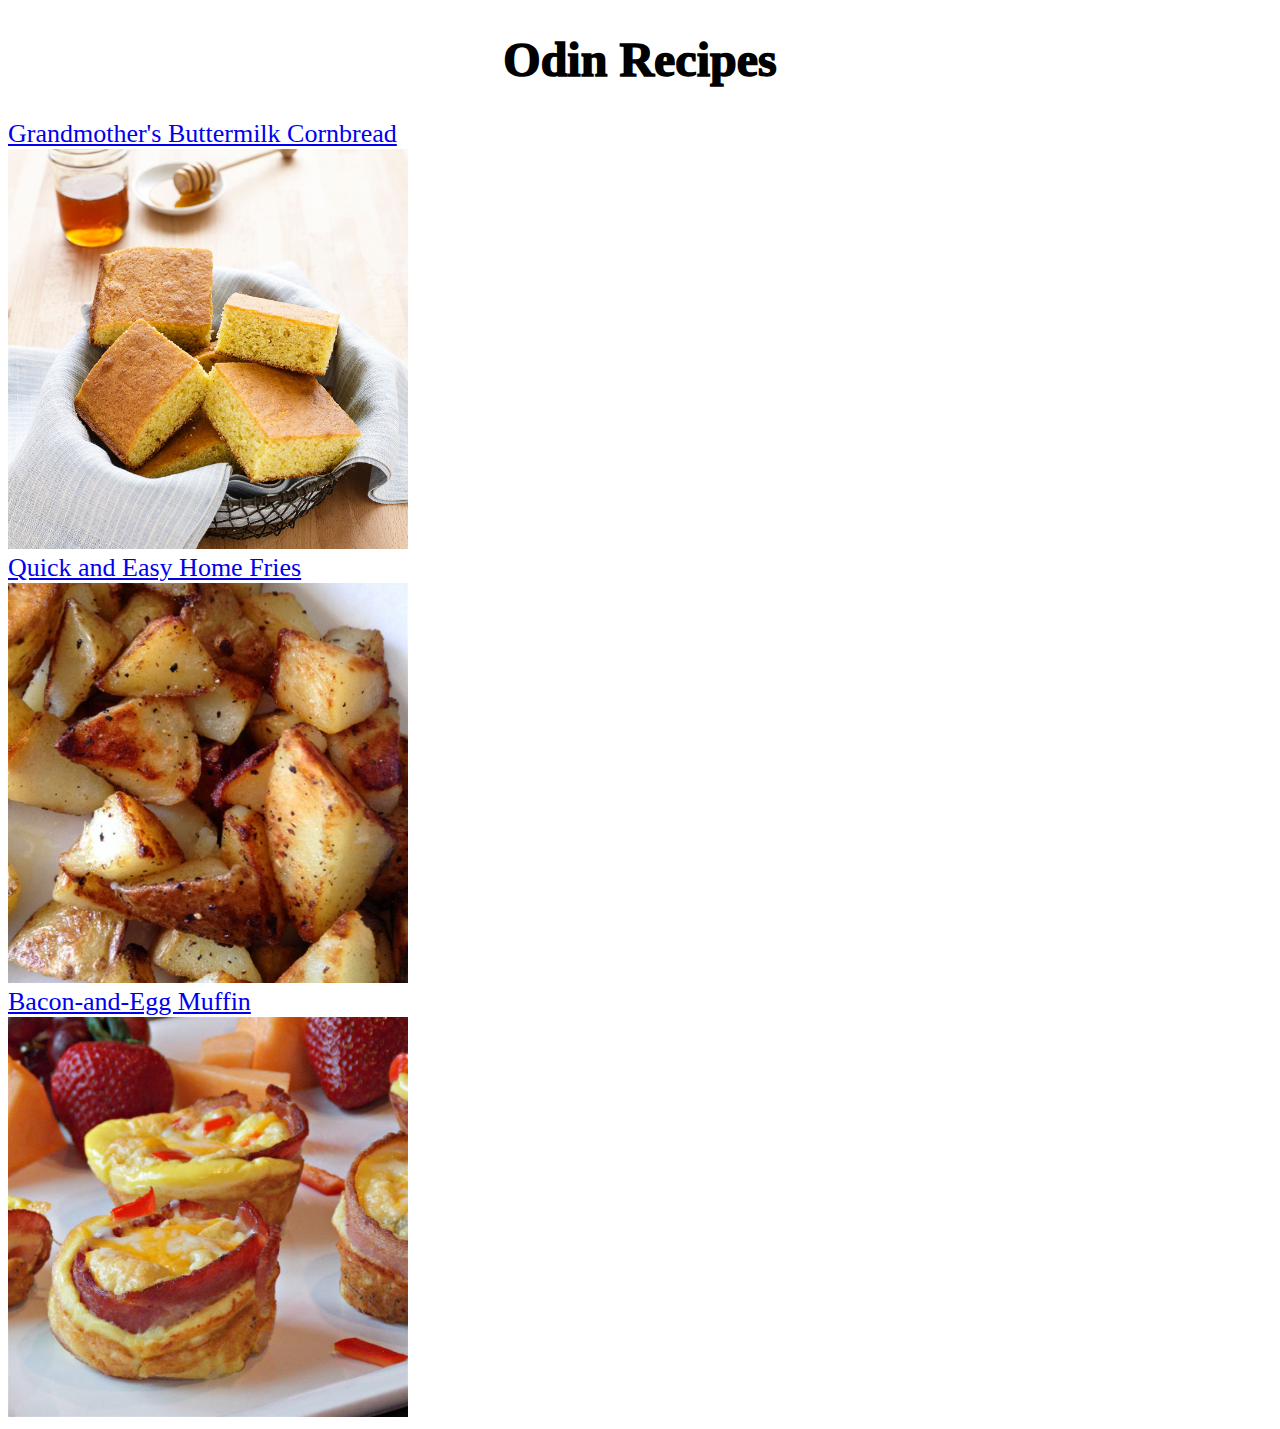
<file: index.html>
<!DOCTYPE html>

<html lang="en">

<head>
    
    <meta charset="UTF-8">
    
    <title>Odin Recipes</title>

    <Link rel="stylesheet" href="style.css">

</head>

<body>

<h1>Odin Recipes</h1>

<li><a href="recipes/cornbread.html">Grandmother's Buttermilk Cornbread</a></li>

<img class="cornbread" src="recipes/images/cornbread.jpeg" alt="Delicious Cornbread">

<li><a href="recipes/homefries.html">Quick and Easy Home Fries</a></li>

<img class="homefries" src="recipes/images/homefries.jpeg" alt="Delicious Home Fries">

<li><a href="recipes/baconandegg.html">Bacon-and-Egg Muffin</a></li>

<img class="baconandegg" src="recipes/images/baconandegg.jpeg" alt="Delicious Bacoon and Egg Muffin">

</body>

</html>
</file>
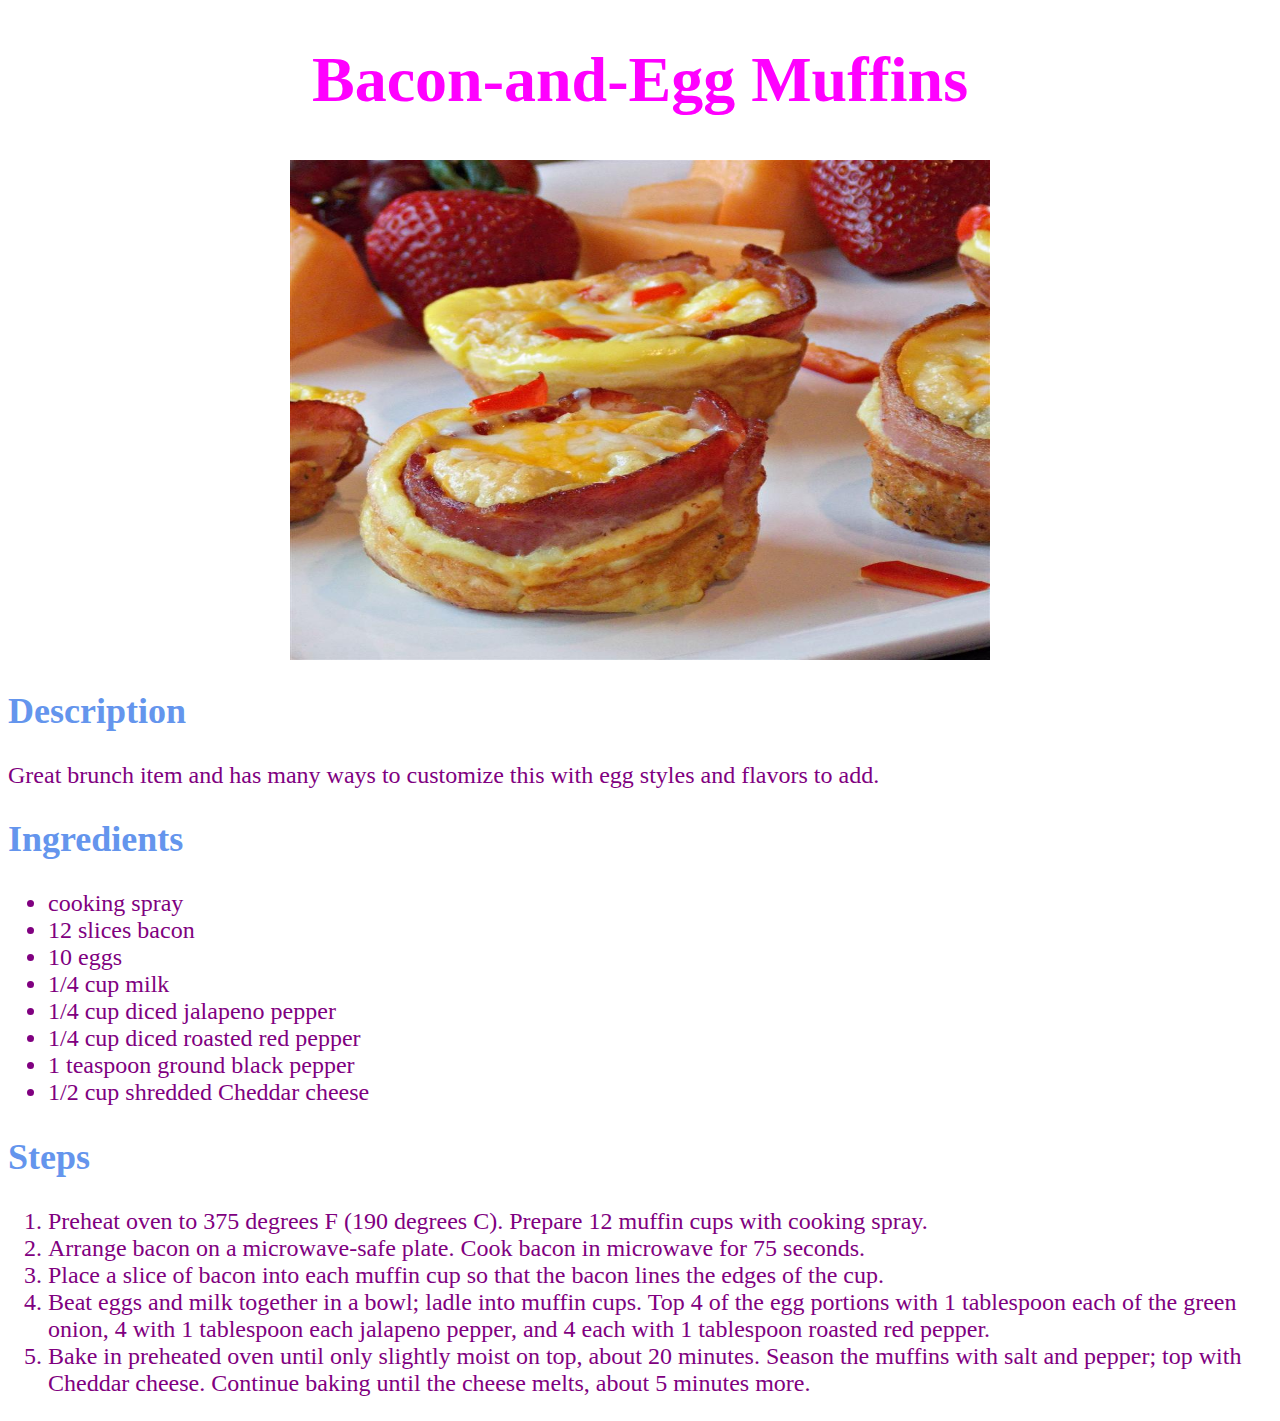
<file: recipes/baconandegg.html>
<!DOCTYPE html>

<html lang="en">

<head>
    
    <meta charset="UTF-8">

    <title>Bacon-and-Egg Muffins</title>

    <Link rel="stylesheet" href="style.css">

</head>

<body>
    
    <h1>Bacon-and-Egg Muffins</h1>
    
    <img src="images/baconandegg.jpeg" alt="Delicious Bacoon and Egg Muffin" class="center">
    
    <h2>Description</h2>
    
    <p>Great brunch item and has many ways to customize this with 
        egg styles and flavors to add.</p>
    
    <h2>Ingredients</h2>
    
    <ul>
        
        <li>cooking spray</li>
        
        <li>12 slices bacon</li>
        
        <li>10 eggs</li>
        
        <li>1/4 cup milk</li>
        
        <li>1/4 cup diced jalapeno pepper</li>
        
        <li>1/4 cup diced roasted red pepper</li>
        
        <li>1 teaspoon ground black pepper</li>
        
        <li>1/2 cup shredded Cheddar cheese</li>
    
    </ul>

    <h2>Steps</h2>

    <ol>
        
        <li>Preheat oven to 375 degrees F (190 degrees C). Prepare 
            12 muffin cups with cooking spray.</li>
        
        <li>Arrange bacon on a microwave-safe plate. Cook bacon in 
            microwave for 75 seconds.</li>
        
        <li>Place a slice of bacon into each muffin cup so that the 
            bacon lines the edges of the cup.</li>
        
        <li>Beat eggs and milk together in a bowl; ladle into muffin 
            cups. Top 4 of the egg portions with 1 tablespoon each of 
            the green onion, 4 with 1 tablespoon each jalapeno pepper, 
            and 4 each with 1 tablespoon roasted red pepper.</li>

        <li>Bake in preheated oven until only slightly moist on top, 
            about 20 minutes. Season the muffins with salt and pepper; 
            top with Cheddar cheese. Continue baking until the cheese melts, 
            about 5 minutes more.</li>
    
    </ol>

</body>

</html>
</file>
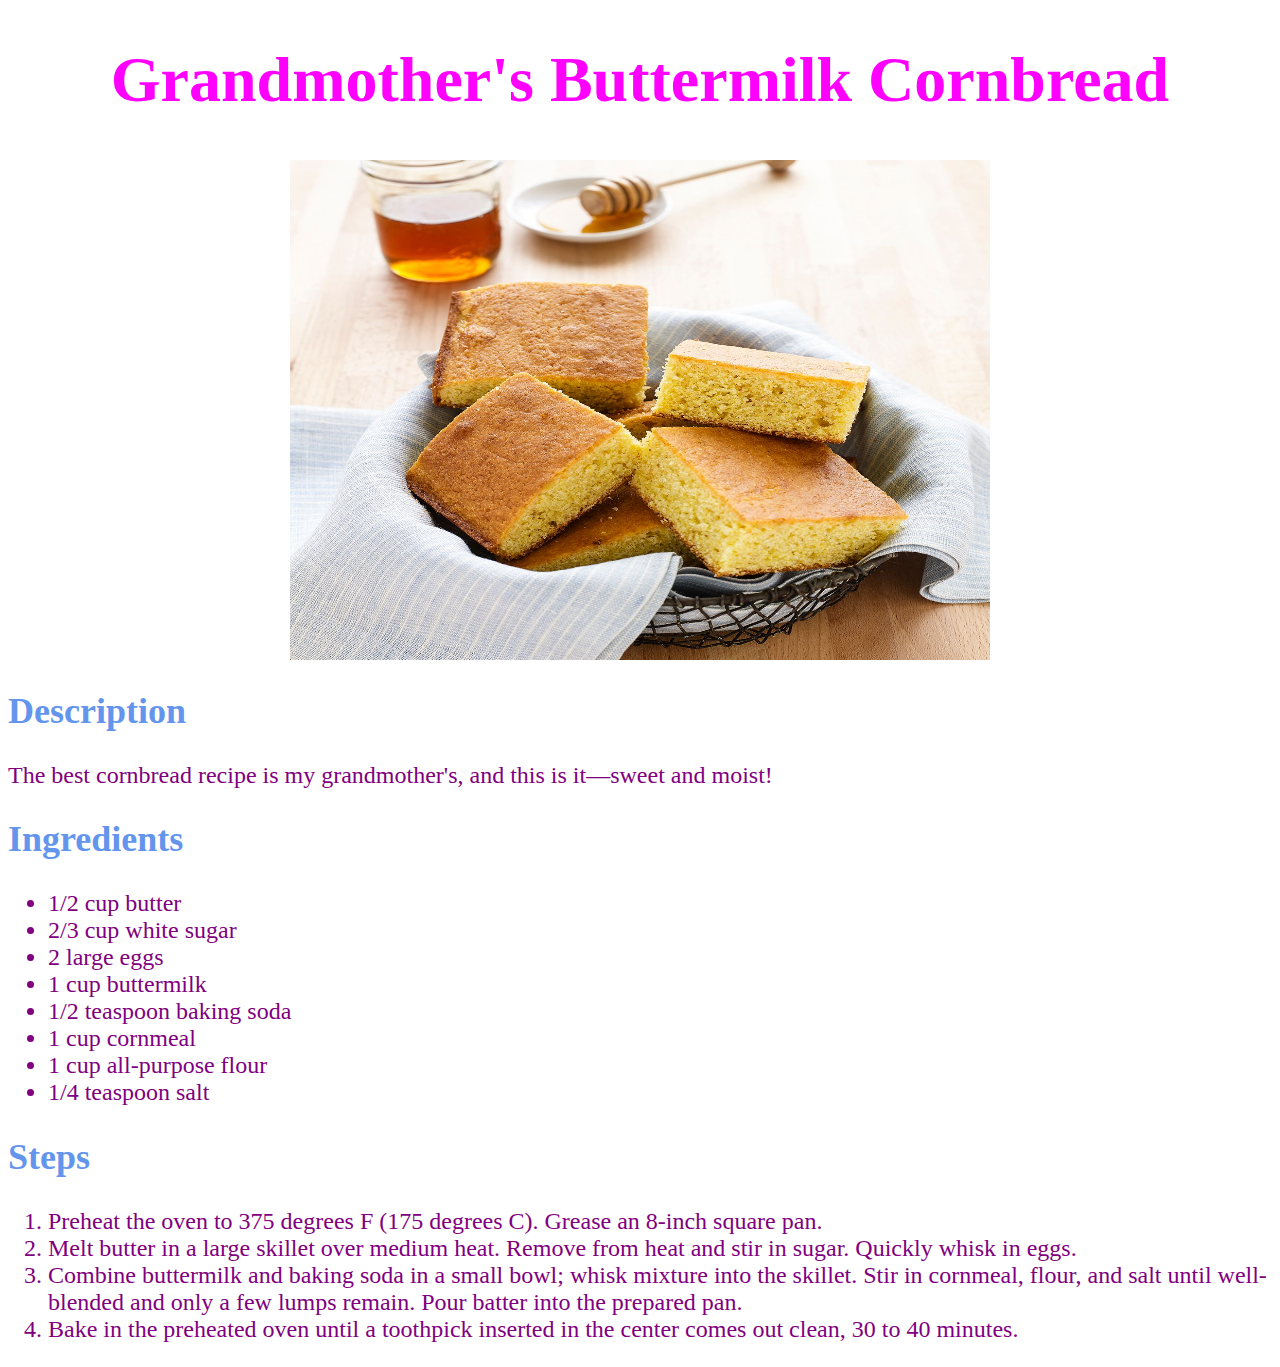
<file: recipes/cornbread.html>
<!DOCTYPE html>

<html lang="en">

<head>
    
    <meta charset="UTF-8">

    <title>Grandmother's Buttemilk Cornbread</title>

    <Link rel="stylesheet" href="style.css">

</head>

<body>
    
    <h1>Grandmother's Buttermilk Cornbread</h1>
    
    <img src="images/cornbread.jpeg" alt="Delicious Cornbread" class="center">
    
    <h2>Description</h2>
    
    <p>The best cornbread recipe is my grandmother's, and this is 
        it—sweet and moist!</p>
    
    <h2>Ingredients</h2>
    
    <ul>
        
        <li>1/2 cup butter</li>
        
        <li>2/3 cup white sugar</li>
        
        <li>2 large eggs</li>
        
        <li>1 cup buttermilk</li>
        
        <li>1/2 teaspoon baking soda</li>
        
        <li>1 cup cornmeal</li>
        
        <li>1 cup all-purpose flour</li>
        
        <li>1/4 teaspoon salt</li>
    
    </ul>

    <h2>Steps</h2>

    <ol>
        
        <li>Preheat the oven to 375 degrees F (175 degrees C). 
            Grease an 8-inch square pan.</li>
        
        <li>Melt butter in a large skillet over medium heat. 
            Remove from heat and stir in sugar. Quickly whisk in eggs.</li>
        
        <li>Combine buttermilk and baking soda in a small bowl; whisk 
            mixture into the skillet. Stir in cornmeal, flour, and 
            salt until well-blended and only a few lumps remain. Pour 
            batter into the prepared pan.</li>
        
        <li>Bake in the preheated oven until a toothpick inserted in the 
            center comes out clean, 30 to 40 minutes.</li>
    
        </ol>

</body>

</html>
</file>
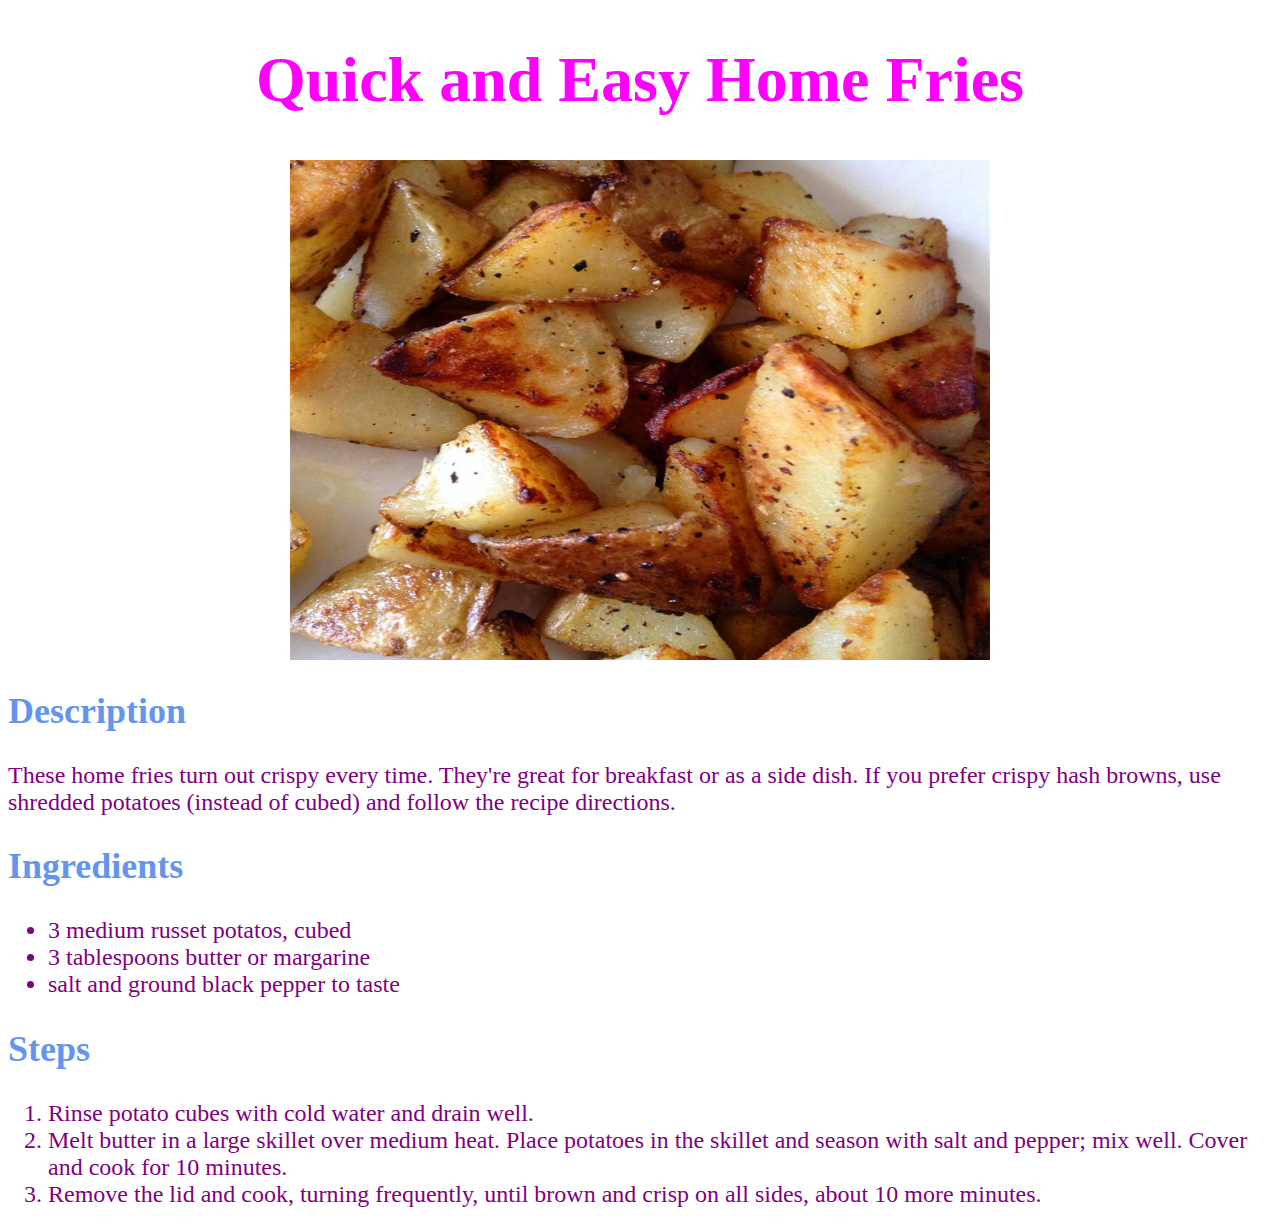
<file: recipes/homefries.html>
<!DOCTYPE html>

<html lang="en">

<head>
    
    <meta charset="UTF-8">

    <title>Quick and Easy Home Fries</title>

    <Link rel="stylesheet" href="style.css">

</head>

<body>
    
    <h1>Quick and Easy Home Fries</h1>
    
    <img src="images/homefries.jpeg" alt="Delicious Home Fries" class="center">
    
    <h2>Description</h2>
    
    <p>These home fries turn out crispy every time. They're great 
       for breakfast or as a side dish. If you prefer crispy hash 
       browns, use shredded potatoes (instead of cubed) and follow 
       the recipe directions.</p>
    
    <h2>Ingredients</h2>
    
    <ul>
        
        <li>3 medium russet potatos, cubed</li>
        
        <li>3 tablespoons butter or margarine</li>
        
        <li>salt and ground black pepper to taste</li>
    
    </ul>

    <h2>Steps</h2>

    <ol>
        
        <li>Rinse potato cubes with cold water and drain well.</li>
        
        <li>Melt butter in a large skillet over medium heat. 
            Place potatoes in the skillet and season with salt and 
            pepper; mix well. Cover and cook for 10 minutes.</li>
        
        <li>Remove the lid and cook, turning frequently, until 
            brown and crisp on all sides, about 10 more minutes.</li>
        
    </ol>

</body>

</html>
</file>
<file: style.css>
.cornbread, .homefries, .baconandegg {
    height: auto;
    width: 400px;
}

h1 {
    font-size: 48px;
    text-align: center;
    font-weight: 1000;
}

li {
    font-size: 26px;
    color: blue;
}
</file>
<file: recipes/style.css>
img {
    height: 500px;
    width: 700px;
    display: block;
    margin-left: auto;
    margin-right: auto;
}
h1 {
    font-size: 64px;
    text-align: center;
    color: magenta;
}

h2 {
    font-size: 36px;
    color:cornflowerblue;
}

ul, ol, p {
    font-size: 24px;
    color: purple;
}
</file>
